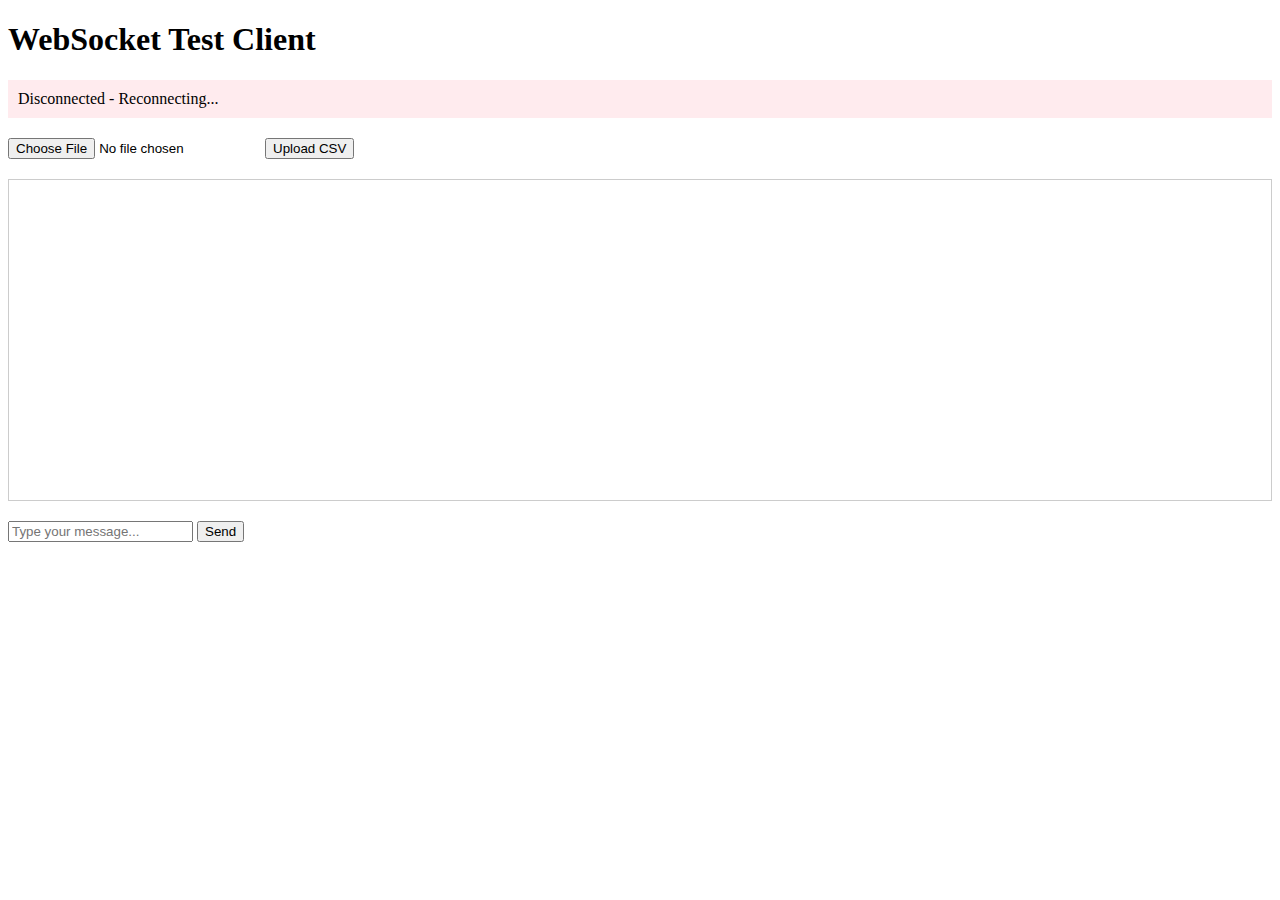
<file: src/index.html>
<!DOCTYPE html>
<html>
<head>
    <title>WebSocket Test Client</title>
    <style>
        #messages {
            border: 1px solid #ccc;
            min-height: 300px;
            max-height: 500px;
            overflow-y: auto;
            margin: 20px 0;
            padding: 10px;
        }
        .status {
            padding: 10px;
            margin: 10px 0;
        }
        .connected {
            background-color: #e8f5e9;
        }
        .disconnected {
            background-color: #ffebee;
        }
        .file-upload {
            margin: 20px 0;
        }
        .upload-status {
            margin: 10px 0;
            padding: 10px;
            border-radius: 4px;
        }
        .success {
            background-color: #e8f5e9;
        }
        .error {
            background-color: #ffebee;
        }
    </style>
</head>
<body>
    <h1>WebSocket Test Client</h1>
    <div id="status" class="status disconnected">Disconnected</div>
    
    <div class="file-upload">
        <input type="file" id="csvFile" accept=".csv">
        <button onclick="handleFileUpload()">Upload CSV</button>
        <div id="uploadStatus"></div>
    </div>
    
    <div id="messages"></div>
    <input type="text" id="messageInput" placeholder="Type your message...">
    <button onclick="sendMessage()">Send</button>

    <script>
        let ws;
        const messagesDiv = document.getElementById('messages');
        const statusDiv = document.getElementById('status');
        const messageInput = document.getElementById('messageInput');
        const uploadStatus = document.getElementById('uploadStatus');

        function connect() {
            ws = new WebSocket('ws://localhost:8000/ws/chat');
            
            ws.onopen = () => {
                console.log('Connected');
                statusDiv.textContent = 'Connected';
                statusDiv.className = 'status connected';
            };
            
            ws.onclose = () => {
                console.log('Disconnected');
                statusDiv.textContent = 'Disconnected - Reconnecting...';
                statusDiv.className = 'status disconnected';
                setTimeout(connect, 1000);
            };
            
            ws.onmessage = (event) => {
                console.log('Message received:', event.data);
                const div = document.createElement('div');
                //div.textContent = event.data;
                div.innerHTML = formatResponse(event.data);
                messagesDiv.appendChild(div);
                messagesDiv.scrollTop = messagesDiv.scrollHeight;
            };

            ws.onerror = (error) => {
                console.error('WebSocket error:', error);
            };
        }

        function formatResponse(responseText) {
            // Replace headings (###) with bold text
            responseText = responseText.replace(/### (.+?)/g, '<strong>$1</strong>');
            // Replace bullet points (-) with list items
            responseText = responseText.replace(/- (.+?)/g, '<li>$1</li>');
            // Wrap consecutive list items with <ul> tags
            responseText = responseText.replace(/(?:<li>.+?<\/li>\n?)+/g, '<ul>$&</ul>');
            // Add line breaks for remaining newlines
            responseText = responseText.replace(/\n/g, '<br>');
            return responseText;
        }

        async function handleFileUpload() {
            const fileInput = document.getElementById('csvFile');
            const file = fileInput.files[0];
            if (!file) {
                alert('Please select a file first!');
                return;
            }

            const formData = new FormData();
            formData.append('file', file);

            try {
                const response = await fetch('http://localhost:8000/upload', { // needed to include full full URL
                    method: 'POST',
                    body: formData
                });
                const result = await response.json();
                
                uploadStatus.textContent = result.message;
                uploadStatus.className = `upload-status ${result.status}`;
                
            } catch (error) {
                console.error('Error uploading file:', error);
                uploadStatus.textContent = 'Error uploading file: ' + error.message;
                uploadStatus.className = 'upload-status error';
            }
        }

        function sendMessage() {
            if (!messageInput.value.trim()) return;
            
            console.log('Sending message:', messageInput.value);
            ws.send(messageInput.value);
            
            const div = document.createElement('div');
            div.textContent = 'You: ' + messageInput.value;
            div.style.textAlign = 'right';
            messagesDiv.appendChild(div);
            
            messageInput.value = '';
            messagesDiv.scrollTop = messagesDiv.scrollHeight;
        }

        messageInput.addEventListener('keypress', (e) => {
            if (e.key === 'Enter') sendMessage();
        });

        // Initial connection
        connect();
    </script>
</body>
</html>
</file>
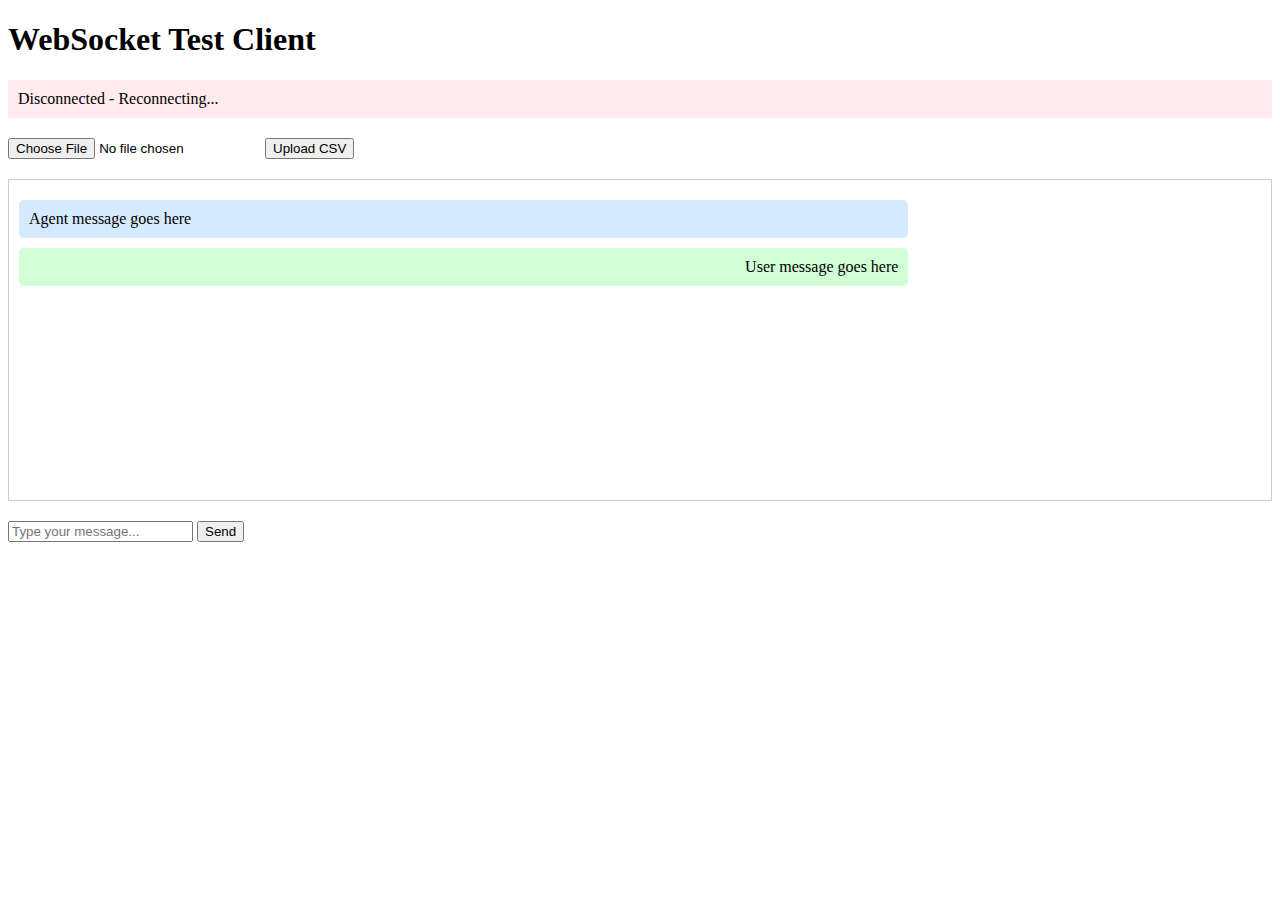
<file: src/index2.html>
<!DOCTYPE html>
<html>
<head>
    <title>WebSocket Test Client</title>
    <style>
        .message {
            padding: 10px;
            margin: 10px 0;
            border-radius: 5px;
            max-width: 70%;
        }

        .agent-message {
            background-color: #d6eaff;
            text-align: left;
        }

        .user-message {
            background-color: #d1ffd6;
            text-align: right;
        }

        #messages {
            border: 1px solid #ccc;
            min-height: 300px;
            max-height: 500px;
            overflow-y: auto;
            margin: 20px 0;
            padding: 10px;
        }
        .status {
            padding: 10px;
            margin: 10px 0;
        }
        .connected {
            background-color: #e8f5e9;
        }
        .disconnected {
            background-color: #ffebee;
        }
        .file-upload {
            margin: 20px 0;
        }
        .upload-status {
            margin: 10px 0;
            padding: 10px;
            border-radius: 4px;
        }
        .success {
            background-color: #e8f5e9;
        }
        .error {
            background-color: #ffebee;
        }
    </style>
</head>
<body>
    <h1>WebSocket Test Client</h1>
    <div id="status" class="status disconnected">Disconnected</div>
    
    <div class="file-upload">
        <input type="file" id="csvFile" accept=".csv">
        <button onclick="handleFileUpload()">Upload CSV</button>
        <div id="uploadStatus"></div>
    </div>
    
    <div id="messages">
        <div class="message agent-message">Agent message goes here</div>
        <div class="message user-message">User message goes here</div>
    </div>
    <input type="text" id="messageInput" placeholder="Type your message...">
    <button onclick="sendMessage()">Send</button>

    <script>
        let ws;
        const messagesDiv = document.getElementById('messages');
        const statusDiv = document.getElementById('status');
        const messageInput = document.getElementById('messageInput');
        const uploadStatus = document.getElementById('uploadStatus');

        function connect() {
            ws = new WebSocket('ws://localhost:8000/ws/chat');
            
            ws.onopen = () => {
                console.log('Connected');
                statusDiv.textContent = 'Connected';
                statusDiv.className = 'status connected';
            };
            
            ws.onclose = () => {
                console.log('Disconnected');
                statusDiv.textContent = 'Disconnected - Reconnecting...';
                statusDiv.className = 'status disconnected';
                setTimeout(connect, 1000);
            };
            
            ws.onmessage = (event) => {
                console.log('Message received:', event.data);
                const div = document.createElement('div');
                //div.textContent = event.data;
                div.innerHTML = formatResponse(event.data);
                messagesDiv.appendChild(div);
                messagesDiv.scrollTop = messagesDiv.scrollHeight;
            };

            ws.onerror = (error) => {
                console.error('WebSocket error:', error);
            };
        }

        function formatResponse(responseText) {
            // Replace markdown bullet points with proper HTML list items
            responseText = responseText.replace(/^- (.+)$/gm, '<li>$1</li>');
            
            // Wrap consecutive list items with <ul> tags
            responseText = responseText.replace(/(?:<li>.+?<\/li>\n?)+/g, match => {
                return `<ul>${match}</ul>`;
            });
            
            // Replace headings (###) with bold text
            responseText = responseText.replace(/### (.+?)(?=\n|$)/g, '<strong>$1</strong>');
            
            // Add line breaks for remaining newlines
            responseText = responseText.replace(/\n/g, '<br>');
            
            // Add message styling
            responseText = `<div class="message agent-message">${responseText}</div>`;
            
            return responseText;
        }

        async function handleFileUpload() {
            const fileInput = document.getElementById('csvFile');
            const file = fileInput.files[0];
            if (!file) {
                alert('Please select a file first!');
                return;
            }

            const formData = new FormData();
            formData.append('file', file);

            try {
                const response = await fetch('http://localhost:8000/upload', { // needed to include full full URL
                    method: 'POST',
                    body: formData
                });
                const result = await response.json();
                
                uploadStatus.textContent = result.message;
                uploadStatus.className = `upload-status ${result.status}`;
                
            } catch (error) {
                console.error('Error uploading file:', error);
                uploadStatus.textContent = 'Error uploading file: ' + error.message;
                uploadStatus.className = 'upload-status error';
            }
        }

        function sendMessage() {
            if (!messageInput.value.trim()) return;
            
            console.log('Sending message:', messageInput.value);
            ws.send(messageInput.value);
            
            const div = document.createElement('div');
            div.textContent = 'You: ' + messageInput.value;
            div.classList.add('message', 'user-message');
            messagesDiv.appendChild(div);
            
            messageInput.value = '';
            messagesDiv.scrollTop = messagesDiv.scrollHeight;
        }

        messageInput.addEventListener('keypress', (e) => {
            if (e.key === 'Enter') sendMessage();
        });

        // Initial connection
        connect();
    </script>
</body>
</html>
</file>
